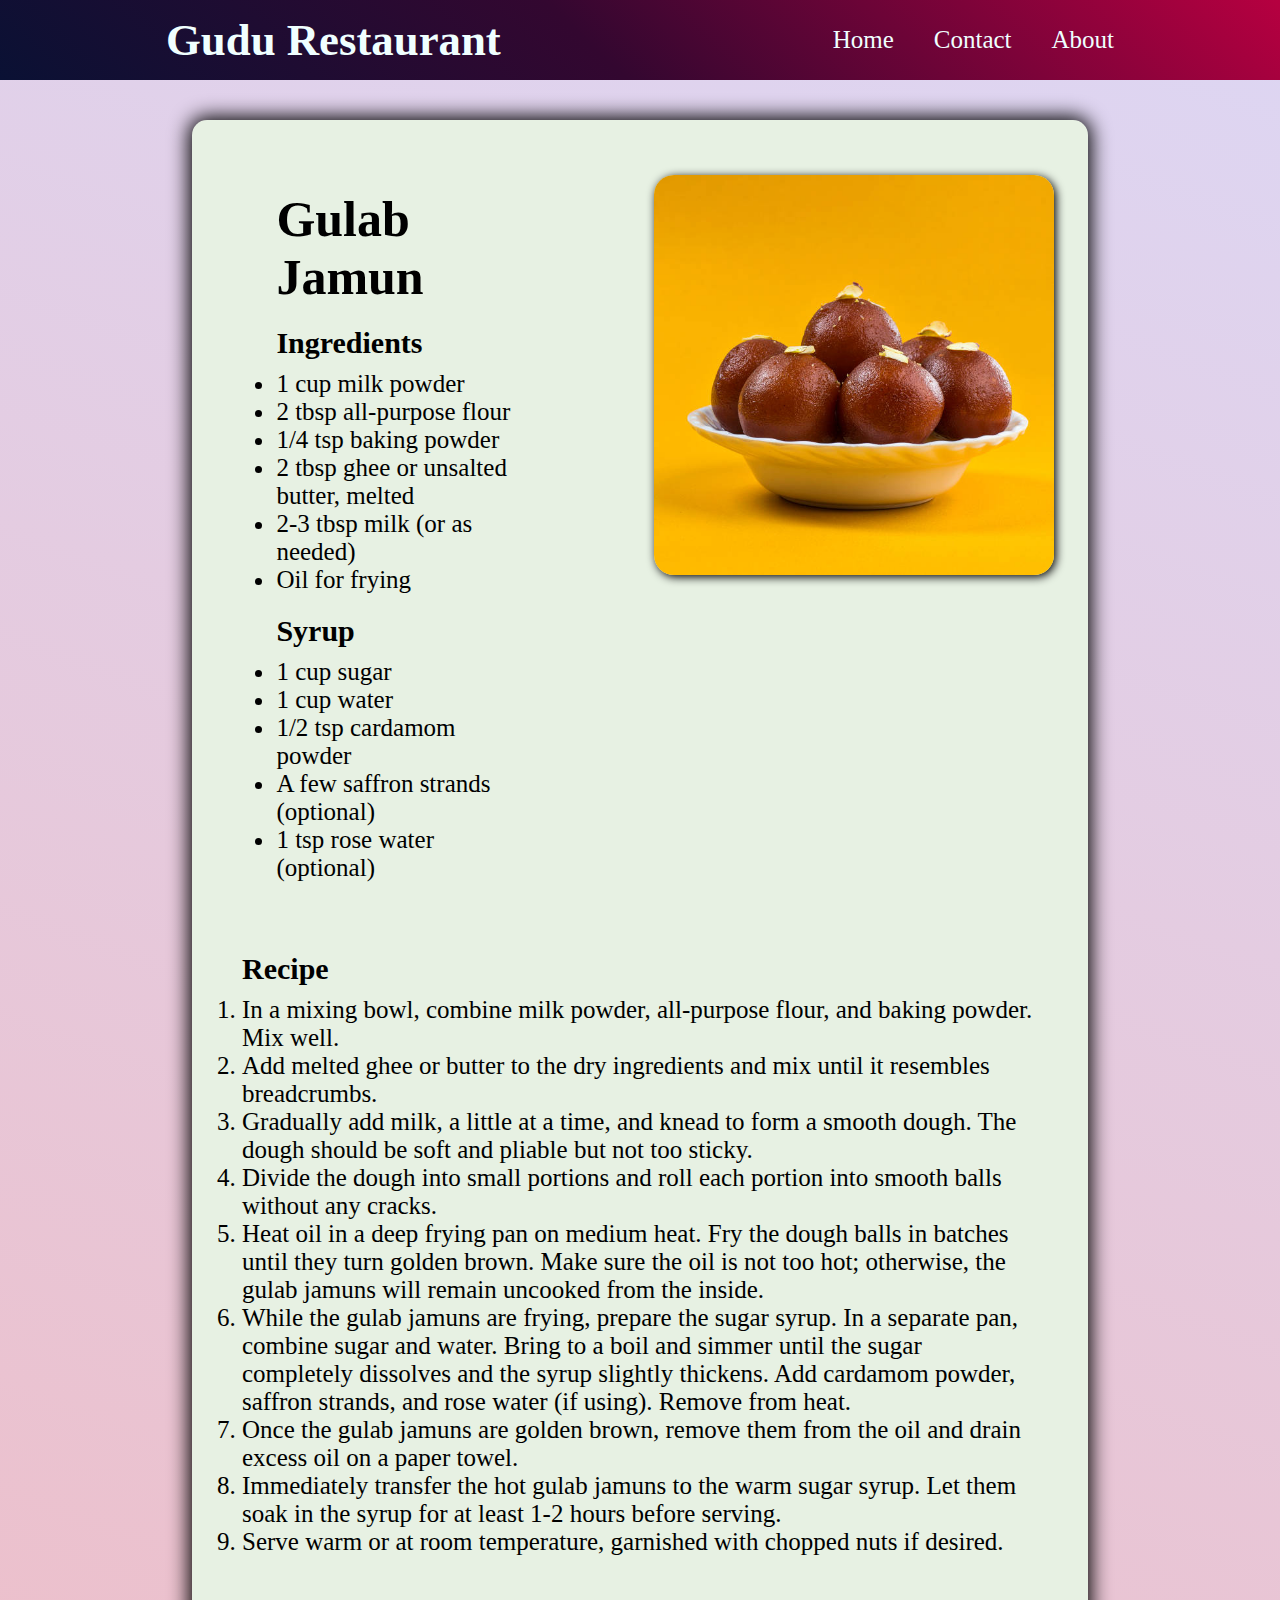
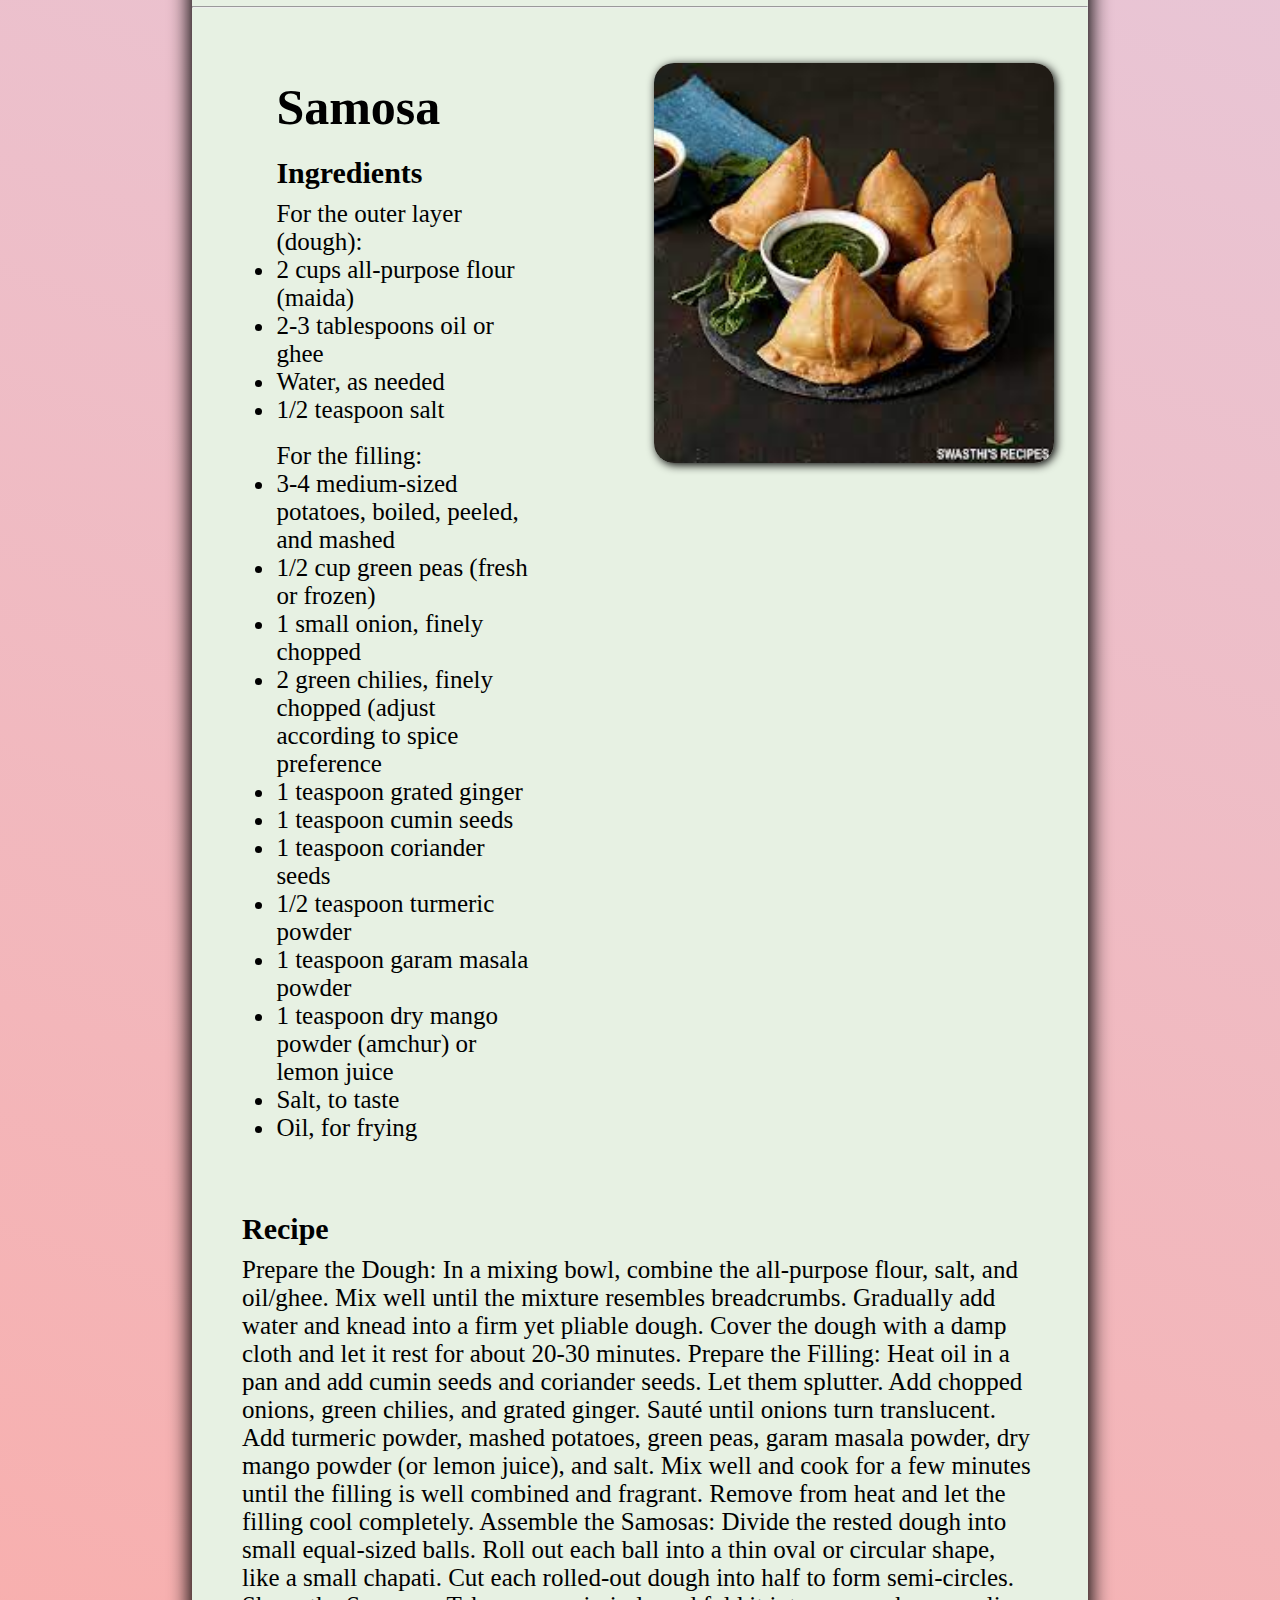
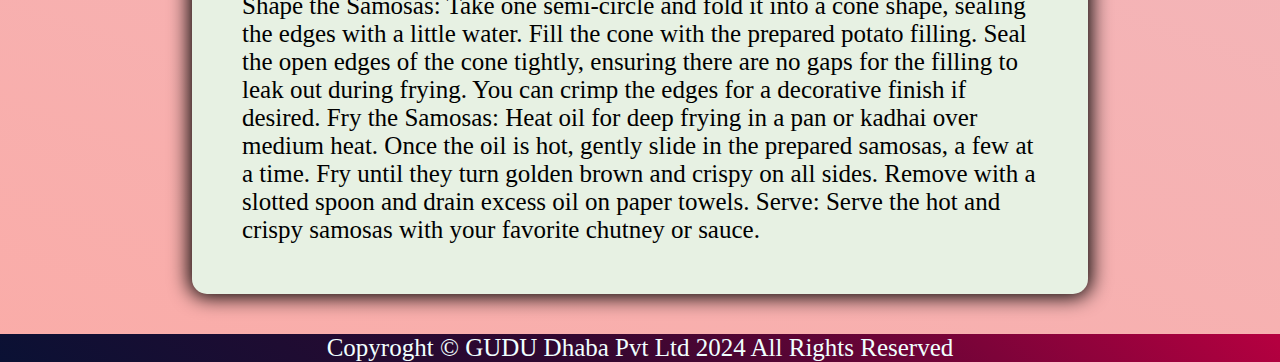
<file: index.html>
<!DOCTYPE html>
<html lang="en">

<head>
    <meta charset="UTF-8">
    <meta name="viewport" content="width=device-width, initial-scale=1.0">
    <title>Gudu Restaurant</title>
    <link rel="stylesheet" href="style.css">

</head>

<body>
    <div class="container">

        <header>
            <!-- Navigation Bar -->
            <div class="navContainer">
                <nav>
                    <ul id="navlist">
                        <li>
                            <h1 id="navlogo">Gudu Restaurant</h1>
                        </li>
                        <li>
                            <div id="navitems">
                                <a id="navAnchors" href="http://127.0.0.1:5500/V26(Recipe%20Project)/index.html">Home</a>
                                <a id="navAnchors" href="http://127.0.0.1:5500/V26(Recipe%20Project)/contact.html">Contact</a>
                                <a id="navAnchors" href="http://127.0.0.1:5500/V26(Recipe%20Project)/About.html">About</a>
                            </div>
                        </li>
                    </ul>
                </nav>
            </div>
        </header>


        <main>
            <!-- Content Box -->
            <div class="contentBox">

                <!-- Item-1 -->
                <section id="item">
                    <div class="gulab-jamun">
                        <div class="left-box">
                            <!-- heading -->
                            <h2>Gulab Jamun</h2>
                            <div id="gulab-jamun">
                                <h3>Ingredients</h3>
                                <ul>
                                    <li>1 cup milk powder</li>
                                    <li>2 tbsp all-purpose flour</li>
                                    <li>1/4 tsp baking powder</li>
                                    <li>2 tbsp ghee or unsalted butter, melted</li>
                                    <li>2-3 tbsp milk (or as needed)</li>
                                    <li>Oil for frying</li>
                                </ul>
                                <h3>Syrup</h3>
                                <ul>
                                    <li>1 cup sugar</li>
                                    <li>1 cup water</li>
                                    <li>1/2 tsp cardamom powder</li>
                                    <li>A few saffron strands (optional)</li>
                                    <li>1 tsp rose water (optional)</li>
                                </ul>
                            </div>
                        </div>

                        <div class="right-box">
                            <img src="gulab jamun.jpg" alt="gulab jamun">
                            <div class="overlay">
                                <span>click here to buy</span>
                            </div>
                        </div>
                    </div>
                    <div class="bottom-box">
                        <h3>Recipe</h3>
                        <ol>
                            <li>In a mixing bowl, combine milk powder, all-purpose flour, and baking powder. Mix
                                well.</li>
                            <li>Add melted ghee or butter to the dry ingredients and mix until it resembles
                                breadcrumbs.</li>
                            <li>Gradually add milk, a little at a time, and knead to form a smooth dough. The
                                dough should be soft and pliable but not too sticky.</li>
                            <li>Divide the dough into small portions and roll each portion into smooth balls
                                without any cracks.</li>
                            <li>Heat oil in a deep frying pan on medium heat. Fry the dough balls in batches
                                until they turn golden brown. Make sure the oil is not too hot; otherwise, the
                                gulab jamuns will remain uncooked from the inside.</li>
                            <li>While the gulab jamuns are frying, prepare the sugar syrup. In a separate pan,
                                combine sugar and water. Bring to a boil and simmer until the sugar completely
                                dissolves and the syrup slightly thickens. Add cardamom powder, saffron strands,
                                and rose water (if using). Remove from heat.</li>
                            <li>Once the gulab jamuns are golden brown, remove them from the oil and drain
                                excess oil on a paper towel.</li>
                            <li>Immediately transfer the hot gulab jamuns to the warm sugar syrup. Let them soak
                                in the syrup for at least 1-2 hours before serving.</li>
                            <li>Serve warm or at room temperature, garnished with chopped nuts if desired.</li>
                        </ol>
                    </div>
                </section>

                <hr>

                <!-- Item-2 -->
                <section id="item">
                    <div class="samosa">
                        <div class="left-box">
                            <!-- heading -->
                            <h2>Samosa</h2>
                            <div id="samosa">
                                <h3>Ingredients</h3>
                                <ul>
                                    <p>For the outer layer (dough):</p>
                                    <li>2 cups all-purpose flour (maida)</li>
                                    <li>2-3 tablespoons oil or ghee</li>
                                    <li>Water, as needed</li>
                                    <li>1/2 teaspoon salt</li><br>
                                    <p>For the filling:</p>
                                    <li>3-4 medium-sized potatoes, boiled, peeled, and mashed</li>
                                    <li>1/2 cup green peas (fresh or frozen)</li>
                                    <li>1 small onion, finely chopped</li>
                                    <li>2 green chilies, finely chopped (adjust according to spice preference</li>
                                    <li>1 teaspoon grated ginger</li>
                                    <li>1 teaspoon cumin seeds</li>
                                    <li>1 teaspoon coriander seeds</li>
                                    <li>1/2 teaspoon turmeric powder</li>
                                    <li>1 teaspoon garam masala powder</li>
                                    <li>1 teaspoon dry mango powder (amchur) or lemon juice</li>
                                    <li>Salt, to taste</li>
                                    <li>Oil, for frying</li>
                                </ul>
                            </div>
                        </div>

                        <div class="right-box">
                            <img src="samosa.jpeg" alt="samosa">
                            <div class="overlay">
                                <span>click here to buy</span>
                            </div>
                        </div>
                    </div>
                    <div class="bottom-box">
                        <h3>Recipe</h3>
                        <p>
                            Prepare the Dough:

                            In a mixing bowl, combine the all-purpose flour, salt, and oil/ghee.
                            Mix well until the mixture resembles breadcrumbs.
                            Gradually add water and knead into a firm yet pliable dough.
                            Cover the dough with a damp cloth and let it rest for about 20-30 minutes.
                            Prepare the Filling:

                            Heat oil in a pan and add cumin seeds and coriander seeds. Let them splutter.
                            Add chopped onions, green chilies, and grated ginger. Sauté until onions turn translucent.
                            Add turmeric powder, mashed potatoes, green peas, garam masala powder, dry mango powder (or
                            lemon juice), and salt. Mix well and cook for a few minutes until the filling is well
                            combined and fragrant.
                            Remove from heat and let the filling cool completely.
                            Assemble the Samosas:

                            Divide the rested dough into small equal-sized balls.
                            Roll out each ball into a thin oval or circular shape, like a small chapati.
                            Cut each rolled-out dough into half to form semi-circles.
                            Shape the Samosas:

                            Take one semi-circle and fold it into a cone shape, sealing the edges with a little water.
                            Fill the cone with the prepared potato filling.
                            Seal the open edges of the cone tightly, ensuring there are no gaps for the filling to leak
                            out during frying. You can crimp the edges for a decorative finish if desired.
                            Fry the Samosas:

                            Heat oil for deep frying in a pan or kadhai over medium heat.
                            Once the oil is hot, gently slide in the prepared samosas, a few at a time.
                            Fry until they turn golden brown and crispy on all sides.
                            Remove with a slotted spoon and drain excess oil on paper towels.
                            Serve:

                            Serve the hot and crispy samosas with your favorite chutney or sauce.
                        </p>
                    </div>
                </section>
            </div>
        </main>


        <footer>
            <div class="copyright">
                <p>Copyroght &copy; GUDU Dhaba Pvt Ltd 2024 All Rights Reserved
                </p>
            </div>
        </footer>
    </div>
</body>

</html>
</file>
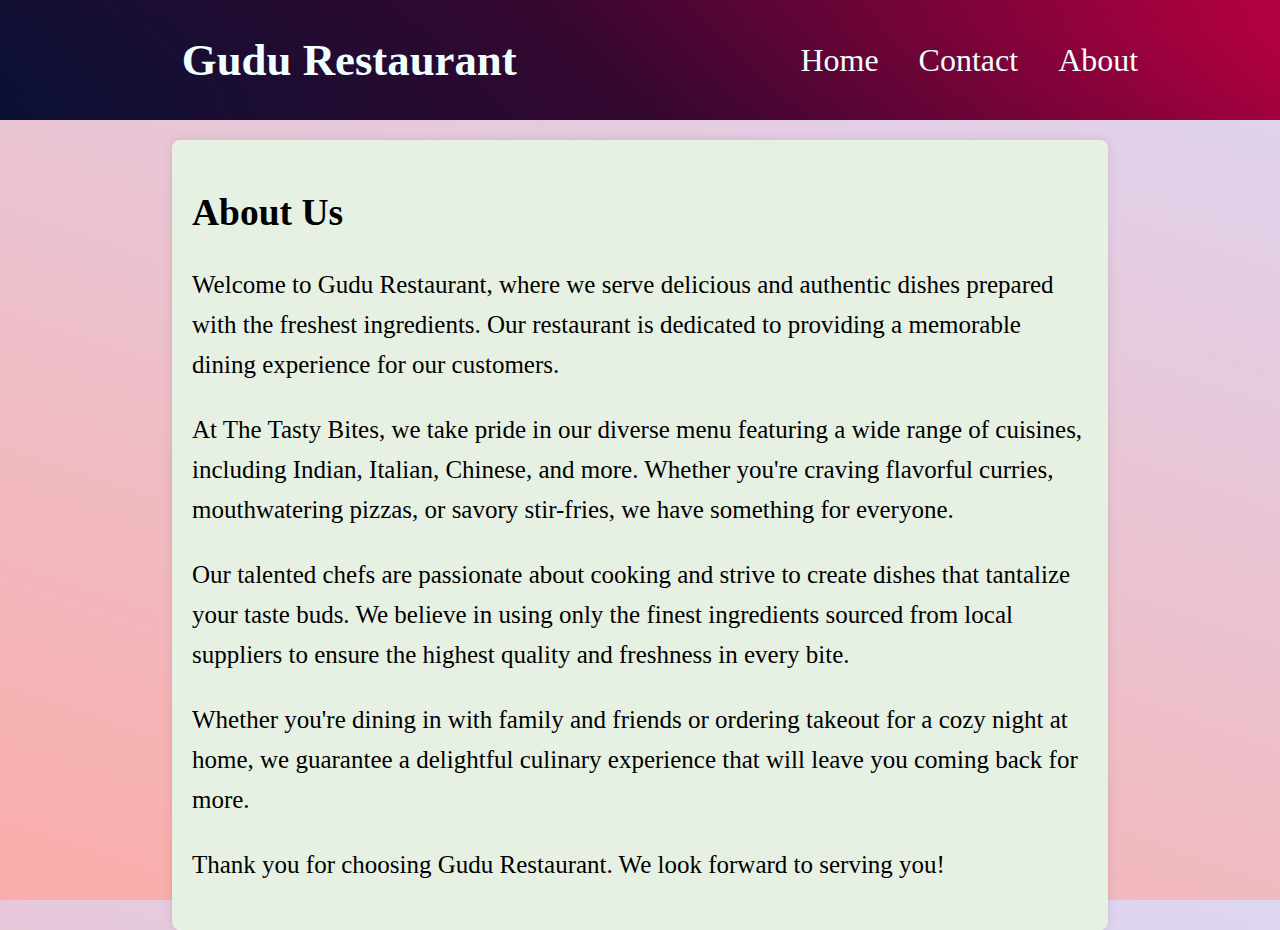
<file: About.html>
<!DOCTYPE html>
<html lang="en">
<head>
    <meta charset="UTF-8">
    <meta name="viewport" content="width=device-width, initial-scale=1.0">
    <title>About Us</title>
    <style>
        body {
            margin: 0;
            padding: 0;
            background-color: #FAACA8;
            background-image: linear-gradient(19deg, #FAACA8 0%, #DDD6F3 100%);
            height: 100vh;
   
        }
        header {
            background-color: #4158D0;
            background-image: linear-gradient(43deg, #0a1134 0%, #330730 46%, #b60040 100%);
            padding: 20px 0;
            text-align: center;
        }
        h1 {
            margin: 0;
            color: azure;
        }
        .container {
            max-width: 70%;
            margin: 20px auto;
            padding: 20px;
            background-color: rgb(231, 241, 227);
            border-radius: 8px;
            box-shadow: 0 0 10px rgba(0, 0, 0, 0.1);
            font-size: 25px;
        }
        p {
            line-height: 1.6;
        }

/* Navigation */

        .navContainer {
            width: 100vw;
            background-color: #4158D0;
            background-image: linear-gradient(43deg, #0a1134 0%, #330730 46%, #b60040 100%);
            height: 80px;
            display: flex;
        }

        nav {
            width: 100%;
            display: flex;
        }

        .contact-info {
            display: flex;
            flex-direction: column;
            align-items: center;
        }

        .contact-info p {
            margin: 10px 0;
        }

        #navlist {
            width: 100%;
            list-style-type: none;
            font-size: 2rem;
            display: flex;
            justify-content: space-around;
            align-items: center;
        }

        #navlogo {
            font-size: 2.8rem;
            color: azure;

        }

        #navitems {
            display: flex;
            gap: 40px;

        }

        #navAnchors {
            text-decoration: none;
            color: azure;

        }

        #navAnchors:hover {
            text-decoration: none;
            color: red;
        }
    </style>
</head>
<body>
    <header>
        <div class="navContainer">
            <nav>
                <ul id="navlist">
                    <li>
                        <h1 id="navlogo">Gudu Restaurant</h1>
                    </li>
                    <li>
                        <div id="navitems">
                            <a id="navAnchors" href="http://127.0.0.1:5500/V26(Recipe%20Project)/index.html">Home</a>
                            <a id="navAnchors" href="http://127.0.0.1:5500/V26(Recipe%20Project)/contact.html">Contact</a>
                            <a id="navAnchors" href="http://127.0.0.1:5500/V26(Recipe%20Project)/About.html">About</a>
                        </div>
                    </li>
                </ul>
            </nav>
        </div>
    </header>
    <div class="container">
        <h2>About Us</h2>
        <p>Welcome to Gudu Restaurant, where we serve delicious and authentic dishes prepared with the freshest ingredients. Our restaurant is dedicated to providing a memorable dining experience for our customers.</p>
        <p>At The Tasty Bites, we take pride in our diverse menu featuring a wide range of cuisines, including Indian, Italian, Chinese, and more. Whether you're craving flavorful curries, mouthwatering pizzas, or savory stir-fries, we have something for everyone.</p>
        <p>Our talented chefs are passionate about cooking and strive to create dishes that tantalize your taste buds. We believe in using only the finest ingredients sourced from local suppliers to ensure the highest quality and freshness in every bite.</p>
        <p>Whether you're dining in with family and friends or ordering takeout for a cozy night at home, we guarantee a delightful culinary experience that will leave you coming back for more.</p>
        <p>Thank you for choosing Gudu Restaurant. We look forward to serving you!</p>
    </div>
</body>
</html>
</file>
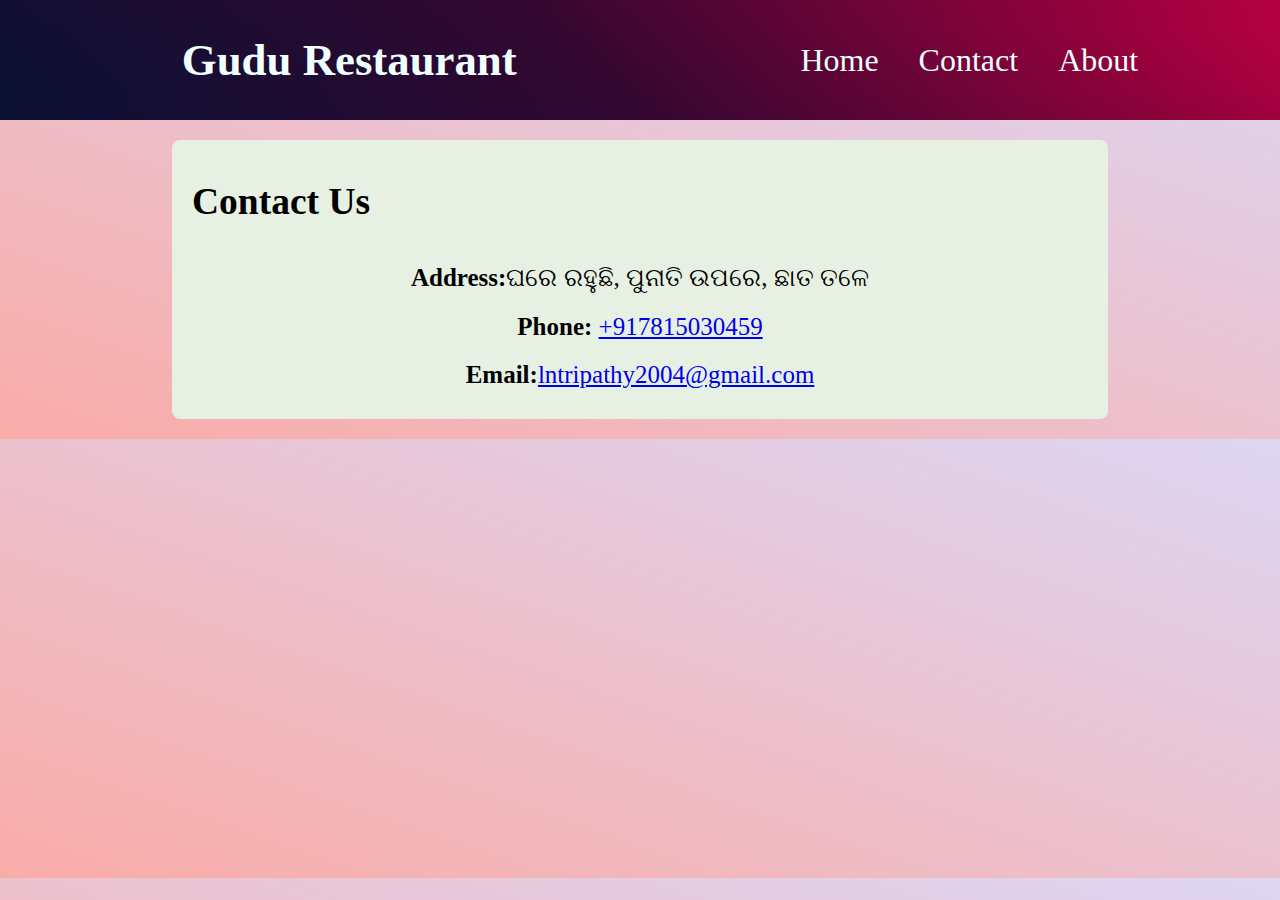
<file: contact.html>
<!DOCTYPE html>
<html lang="en">

<head>
    <meta charset="UTF-8">
    <meta name="viewport" content="width=device-width, initial-scale=1.0">
    <title>Contact Us - The Tasty Bites Restaurant</title>
    <style>
        body {
            margin: 0;
            padding: 0;
            background-color: #FAACA8;
            background-image: linear-gradient(19deg, #FAACA8 0%, #DDD6F3 100%);
        }

        header {
            background-color: #4158D0;
            background-image: linear-gradient(43deg, #0a1134 0%, #330730 46%, #b60040 100%);
            color: #fff;
            padding: 20px 0;
            text-align: center;
            display: flex;
            justify-content: space-around;

        }

        h1 {
            margin: 0;
        }

        .container {
            max-width: 70%;
            height: 40%;
            margin: 20px auto;
            padding: 20px;
            background-color: rgb(231, 241, 227);
            border-radius: 8px;
            box-shadow: px 0 10px rgba(0, 0, 0, 0.1);
            font-size: 25px;
        }

        h2 {
            margin-top: 20px;
        }

/* Navigation */
        .navContainer {
            width: 100vw;
            background-color: #4158D0;
            background-image: linear-gradient(43deg, #0a1134 0%, #330730 46%, #b60040 100%);
            height: 80px;
            display: flex;
        }

        nav {
            width: 100%;
            display: flex;
        }

        .contact-info {
            display: flex;
            flex-direction: column;
            align-items: center;
        }

        .contact-info p {
            margin: 10px 0;
        }

        #navlist {
            width: 100%;
            list-style-type: none;
            font-size: 2rem;
            display: flex;
            justify-content: space-around;
            align-items: center;
        }

        #navlogo {
            font-size: 2.8rem;
            color: azure;

        }

        #navitems {
            display: flex;
            gap: 40px;

        }

        #navAnchors {
            text-decoration: none;
            color: azure;

        }

        #navAnchors:hover {
            text-decoration: none;
            color: red;
        }
    </style>
</head>

<body>
    <header>
        <div class="navContainer">
            <nav>
                <ul id="navlist">
                    <li>
                        <h1 id="navlogo">Gudu Restaurant</h1>
                    </li>
                    <li>
                        <div id="navitems">
                            <a id="navAnchors" href="http://127.0.0.1:5500/V26(Recipe%20Project)/index.html">Home</a>
                            <a id="navAnchors"
                                href="http://127.0.0.1:5500/V26(Recipe%20Project)/contact.html">Contact</a>
                            <a id="navAnchors" href="http://127.0.0.1:5500/V26(Recipe%20Project)/About.html">About</a>
                        </div>
                    </li>
                </ul>
            </nav>
        </div>
    </header>
    <div class="container">
        <h2>Contact Us</h2>
        <div class="contact-info">
            <p><strong>Address:</strong>ଘରେ ରହୁଛି, ପୁନାତି ଉପରେ, ଛାତ ତଳେ </p>
            <p><strong>Phone:</strong> <a href="tel:+7815030459">+917815030459</a></p>
            <p><strong>Email:</strong><a href="mailto:lntripathy2004@gmail.com">lntripathy2004@gmail.com</a></p>
        </div>
    </div>
</body>

</html>
</file>
<file: style.css>
*{
    padding: 0;
    margin: 0;
    box-sizing: border-box; 
}

.container{
    height: 100%;
    width: 100vw;
    /* overflow-x: none; */
    background-color: #FAACA8;
    background-image: linear-gradient(19deg, #FAACA8 0%, #DDD6F3 100%);
    display: flex;
    flex-direction: column;
    gap: 40px;
  
}
.navContainer{
    width: 100vw;
    background-color: #4158D0;
    background-image: linear-gradient(43deg, #0a1134 0%, #330730 46%, #b60040 100%);
    height: 80px;
    display: flex;    
}
nav{
    width: 100%;
    display: flex;
}

#navlist{
    width: 100%;
    list-style-type: none;
    font-size: 2rem;
    display: flex;
    justify-content: space-around;
    align-items: center; 
}
#navlogo{
    font-size: 2.8rem;
    color: azure;
    
}
#navitems{
    display: flex;
    gap: 40px;
    
}
#navAnchors{
    text-decoration: none;
    color: azure;

}
#navAnchors:hover{
    text-decoration: none;
    color: red;
}


.copyright{

    width: 100vw;
    background-color: #4158D0;
    background-image: linear-gradient(43deg, #0a1134 0%, #330730 46%, #b60040 100%);
    text-align: center;
}

.copyright p{
    color: azure;
    /* font-size: 1em; */
    
}

.contentBox{
    width: 70%;
    margin: auto;
    background-color: rgb(231, 241, 227);
    /* border: 1px solid; */
    border-radius: 15px;
    display: flex;
    flex-direction: column;
    box-shadow: 0px 0px 20px 3px black;
}

.gulab-jamun, .samosa{
    display: flex;
    justify-content: space-around;
}
#gulab-jamun h3, #samosa h3, .bottom-box h3{
    font-size: 30px;
    padding-top: 20px;
    padding-bottom: 10px;
}
li{
    font-size: 25px;
}

.right-box{
    height: 400px;
    display: flex;
    align-items: center;
    /* padding-right: 20px; */
    position: relative;
    /* overflow: hidden; */
    transition: all 0.1s linear;

}
.overlay{
    position: absolute;
    height: 400px;
    width: 400px;
    margin-top: 70px;
    border-radius: 20px;
    background-color: rgba(47, 47, 47, 0.625);
    display: flex;
    justify-content: center;
    align-items: center;
    opacity: 0;
}
.overlay span{
    color: white;
    font-size: 2em;
}

.right-box img{
    height: 400px; 
    margin-top: 70px;   
    box-shadow: 2px 2px 10px ;
    border-radius: 20px;
}
.right-box:hover{
    transform: scale(1.1)
}
.overlay:hover{
    opacity: 1;
}

.left-box{
    width: 40%;
    padding: 50px;
    display: flex;
    flex-direction: column;
}
.left-box h2{
    font-size: 50px;
}

/* The item section */
#item{
    display: flex;
    flex-direction: column; 
    justify-content: space-between;
    padding-top: 20px;
    
}
.bottom-box{
    padding-left: 50px;
    padding-right: 50px;
    padding-bottom: 50px;
}
p{
    font-size: 25px; 
    
}
</file>
